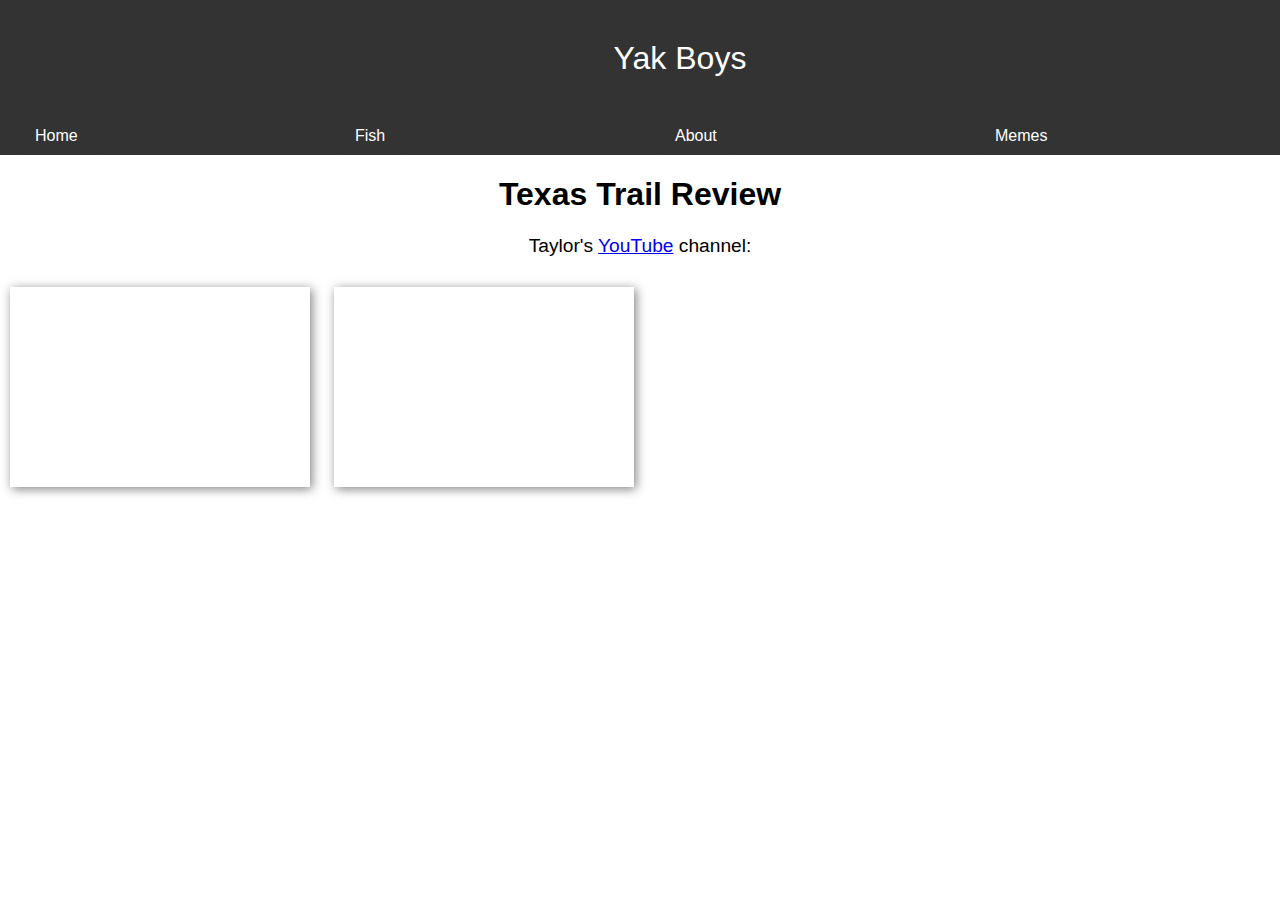
<file: about.html>
<!DOCTYPE html>
<html lang="en">
<head>
    <meta charset="UTF-8">
    <meta name="viewport" content="width=device-width, initial-scale=1.0">
    <title>Yak Boys</title>
    <link rel="stylesheet" href="style.css"> 
</head>
<body>
    <header>Yak Boys</header>
    <div class="tabs">
        <ul class="tab-list">
            <li><a href="index.html" class="tab">Home</a></li>
            <li><a href="fish.html" class="tab">Fish</a></li>
            <li><a href="about.html" class="tab">About</a></li>
            <li><a href="meme.html" class="tab">Memes</a></li>
        </ul>
    </div>
    <h1>Texas Trail Review</h1>
    <p>Taylor's <a href="https://www.youtube.com/@TexasTrail-Review">YouTube</a> channel:</p>
    <iframe  class="video" width="560" height="315" src="https://www.youtube.com/embed/WTZgHAzvjk4?si=N4RrM-SQtlhM-T9C" title="YouTube video player" frameborder="0" allow="accelerometer; autoplay; clipboard-write; encrypted-media; gyroscope; picture-in-picture; web-share" referrerpolicy="strict-origin-when-cross-origin" allowfullscreen></iframe>
    <iframe class="video" width="560" height="315" src="https://www.youtube.com/embed/KRsT_z4QLFQ?si=zobe9lNRcGFm0S8e" title="YouTube video player" frameborder="0" allow="accelerometer; autoplay; clipboard-write; encrypted-media; gyroscope; picture-in-picture; web-share" referrerpolicy="strict-origin-when-cross-origin" allowfullscreen></iframe>
</body>
</html>
</file>
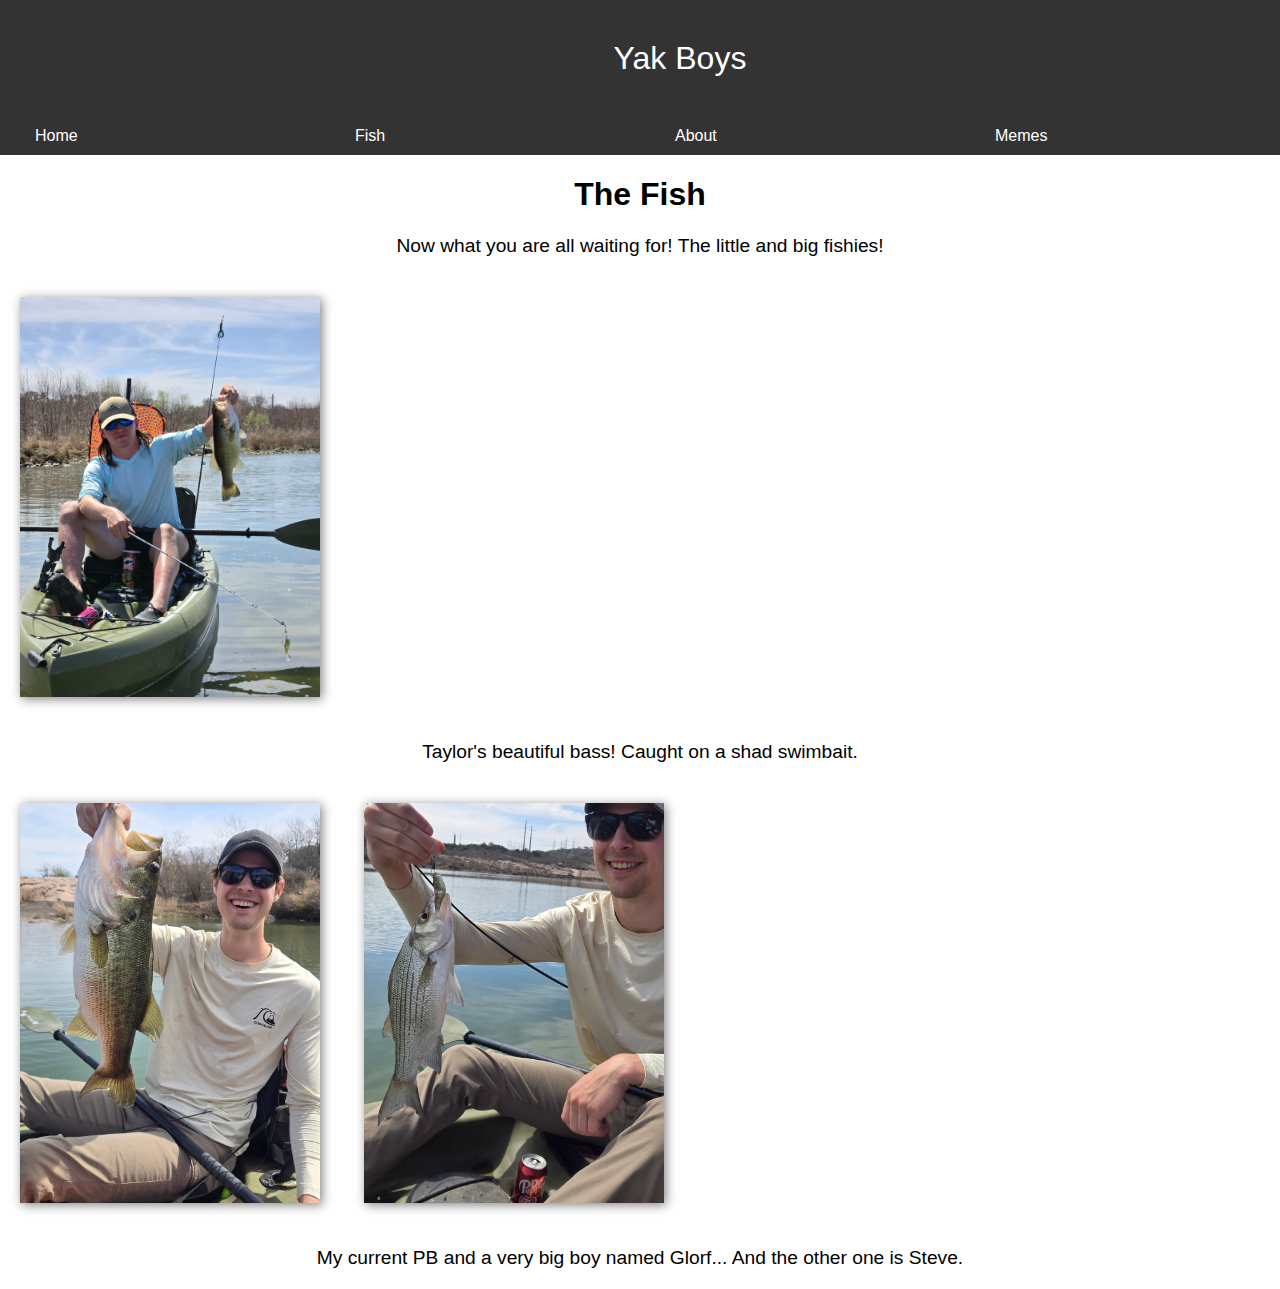
<file: fish.html>
<!DOCTYPE html>
<html lang="en">
<head>
    <meta charset="UTF-8">
    <meta name="viewport" content="width=device-width, initial-scale=1.0">
    <title>Yak Boys</title>
    <link rel="stylesheet" href="style.css"> 
</head>
<body>
    <header>Yak Boys</header>
    <div class="tabs">
        <ul class="tab-list">
            <li><a href="index.html">Home</a></li>
            <li><a href="fish.html" class="tab">Fish</a></li>
            <li><a href="about.html" class="tab">About</a></li>
            <li><a href="meme.html" class="tab">Memes</a></li>
        </ul>
    </div>
    <h1>The Fish</h1>
    <p>Now what you are all waiting for! The little and big fishies!</p>
    <img src="20250313_132758.jpg" alt="yummers" class="side-by-side">
    <p>Taylor's beautiful bass! Caught on a shad swimbait.</p>
    <img src="IMG_20250313_120705.jpg" alt="Biggboy" class="side-by-side">
    <img src="IMG_20250313_142632.jpg" alt="Steven" class="side-by-side">
    <p>My current PB and a very big boy named Glorf... And the other one is Steve.</p>
</body>
</html>
</file>
<file: style.css>
body {
    font-family: Arial, sans-serif;
    background-color: #ffffff;
    margin: 0;
    padding: 0;
}

p {
    font-size: larger;
    text-align: center;
    margin: 20px;
}

header {
    font-size: xx-large;
    background-color: #333;
    color: white;
    width: 100%;
    max-width: 100%;
    padding: 40px;
    text-align: center;
}

h1 {
    text-align: center;
}

.yaks {
    margin: 20px;
    height: 300px;
    width: 500px;
    box-shadow: 2px 2px 10px rgba(0, 0, 0, 0.5);
}

.side-by-side {
    height: 400px;
    width: 300px;
    display: inline-block;
    margin: 20px;
    object-fit: cover;
    box-shadow: 2px 2px 10px rgba(0, 0, 0, 0.5);
}

.video {
    height: 200px;
    width: auto;
    justify-content: center;
    display: inline-block;
    margin: 10px;
    box-shadow: 2px 2px 10px rgba(0, 0, 0, 0.5);
}

.tabs {
    background-color: #333;
    width: 100%;
    max-width: 100%;
    padding: 10px 0;
}

.tab-list {
    list-style: none;
    width: 100%;
    max-width: 100%;
    margin: 0;
    padding: 0;
    display: flex;
    justify-content: center;
}

.tab-list li {
    width: 100%;
    max-width: 100%;
    margin: 0 15px;
}

.tab-list a {
    text-decoration: none;
    color: white;
    width: 100%;
    max-width: 100%;
    padding: 10px 20px;
    background-color: #333;
    border-radius: 5px;
    transition: background-color 0.3s;
}

.tab-list a:hover {
    background-color: #666;
}
</file>
